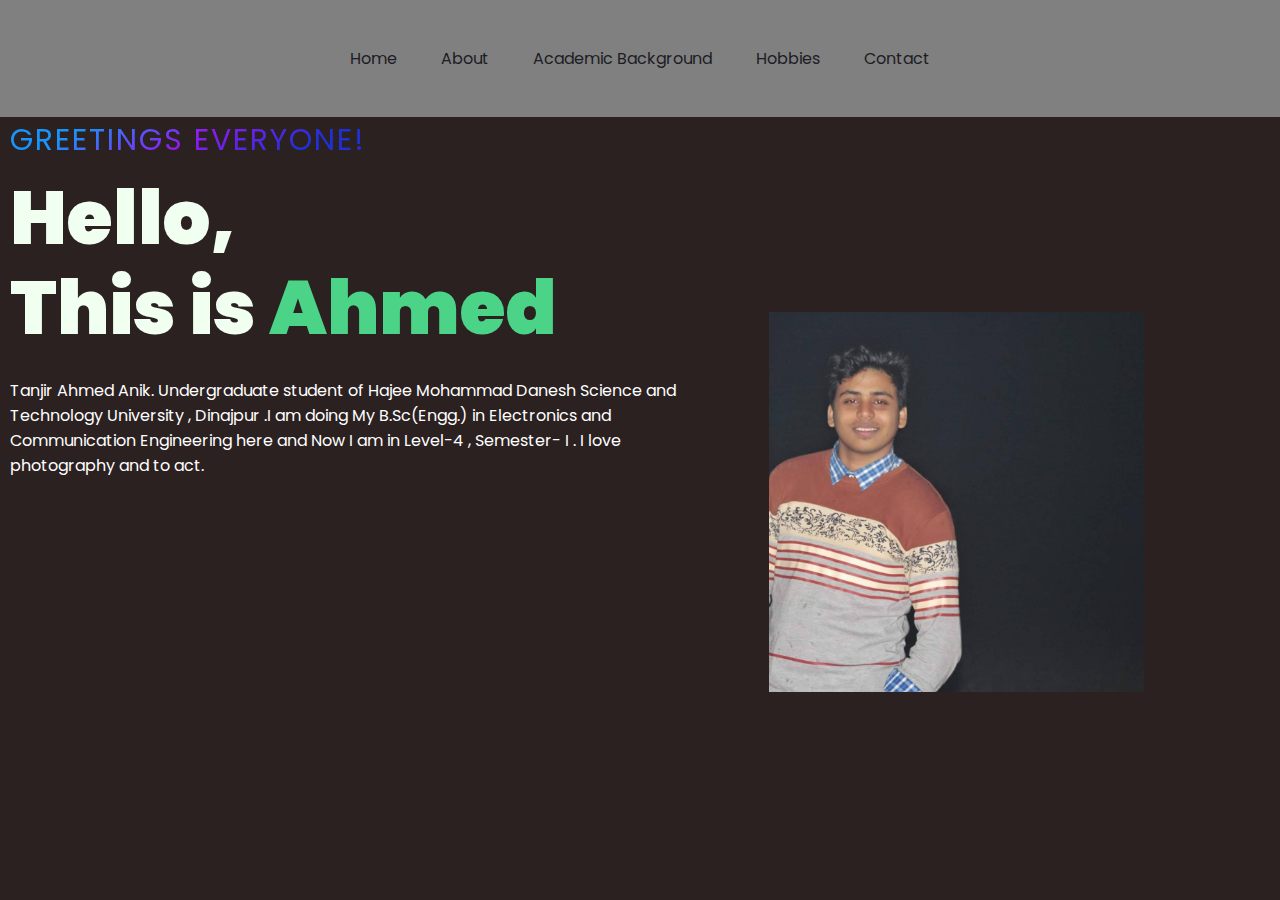
<file: portfolio/index.html>
<!DOCTYPE html>
<html lang="en">
<head>
    <meta charset="UTF-8">
    <title>Ahmed's Portfolio</title>
    <link rel="stylesheet" href="style.css">
</head>
<body>

    <div class="bckimg">
        
        <nav>
            <!-- <img src="ecelogo.png" class="logo"> -->
            <ul>
                <li><a href="index.html">Home</a></li>
                <li><a href="about.html">About</a></li>
                <li><a href="acback.html">Academic Background</a></li>
                <li><a href="hobbies.html">Hobbies</a></li>
                <li><a href="contact.html">Contact</a></li>
            </ul>

        </nav>

        <div class="content">
            <span class="title">Greetings Everyone!</span>
            <h1>Hello, </h1><h1>This is <span>Ahmed</span></h1>
            <p>  Tanjir Ahmed Anik.  Undergraduate student of Hajee Mohammad Danesh Science and Technology University , Dinajpur .I am doing My B.Sc(Engg.) in Electronics and Communication Engineering here and Now I am in Level-4 , Semester-	I . I love photography and to act.</p>

        </div>
    </div>

</body>
</html>
</file>
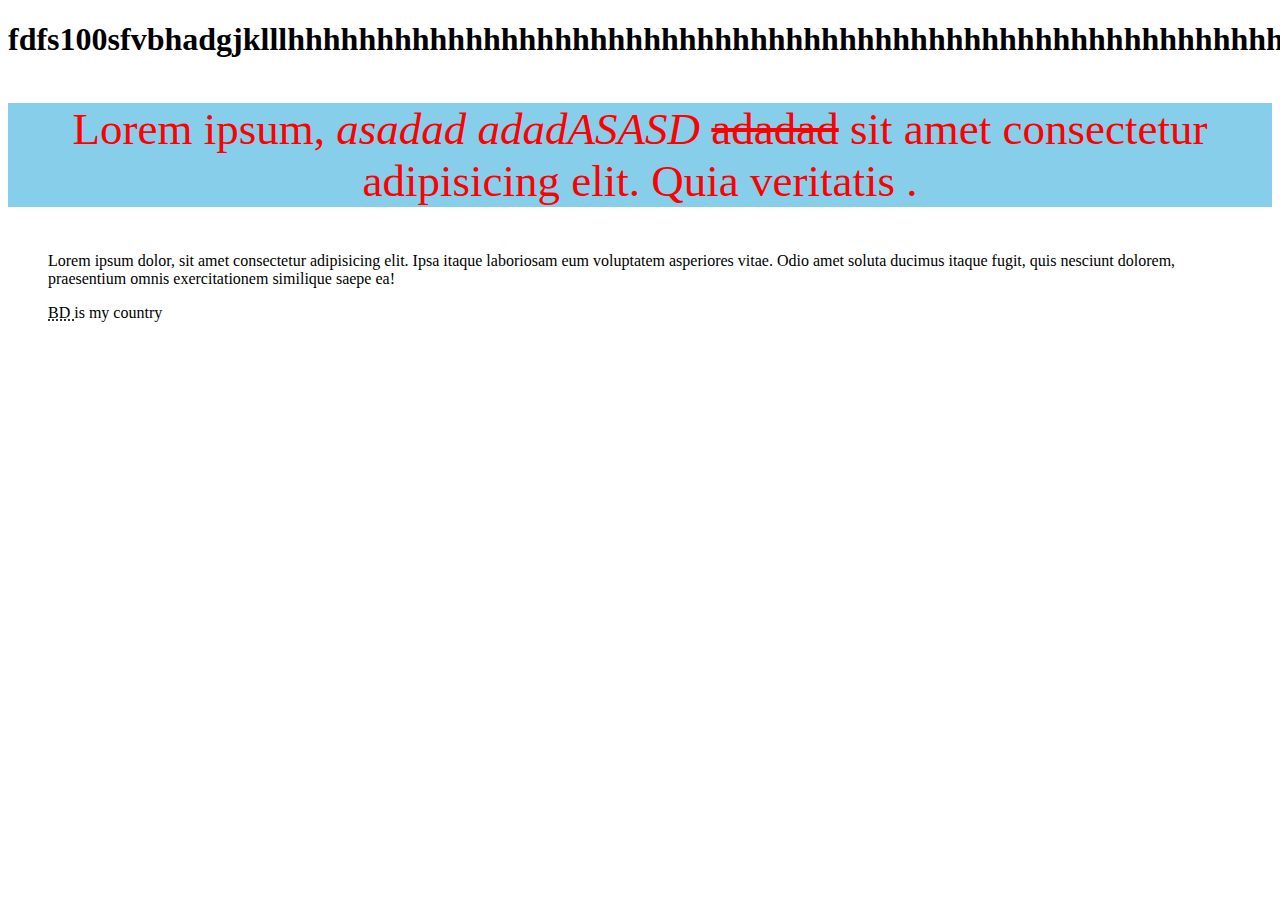
<file: portfolio/Untitled-1.html>
<!DOCTYPE html>
<html lang="en">
<head>
    <meta charset="UTF-8">
    <meta http-equiv="X-UA-Compatible" content="IE=edge">
    <meta name="viewport" content="width=device-width, initial-scale=1.0">
    <title>Document</title>
</head>
<body>
    <h1>[base64]
    </h1>
    <p style="text-align: center;color: red;text-shadow: royalblue;font-size: 45px;background-color: skyblue;;">Lorem ipsum,<i> asadad adadASASD</i> <del> adadad</del> sit amet consectetur adipisicing elit. Quia veritatis .</p>
<blockquote>Lorem ipsum dolor, sit amet consectetur adipisicing elit. Ipsa itaque laboriosam eum voluptatem asperiores vitae. Odio amet soluta ducimus itaque fugit, quis nesciunt dolorem, praesentium omnis exercitationem similique saepe ea!</blockquote>
 <blockquote> <abbr title="Bangladesh">
    BD
 </abbr> is my country</blockquote> 
</body>
</html>
</file>
<file: portfolio/style.css>
@import url('https://fonts.googleapis.com/css2?family=Poppins:wght@400;500;600;700&display=swap');
*{
    margin: 0;
    padding: 0;
    box-sizing: border-box;
    font-family:sans-serif;
}
a{
    text-decoration: none;
}
.bckimg{
    width: 100%;
    height:100vh;
    background-color:rgb(43, 33, 33);
    background-image: url("tan.jpg");
    background-repeat: no-repeat;
   background-size:375px 380px;
    background-position:85% 60%;

}

.bckimg2{
    width: 100%;
    height:100vh;
    background-image: url("EFFECTS\ \(1\).jpg");
    background-repeat: no-repeat;
    background-size: 600px 370px;
    background-position:100% 100%;
  }

.bckimg3{
    width: 100%;
    height:100vh;
    background-image: url("tour.jpeg");
    background-repeat: no-repeat;
    background-size:450px 310px;
    background-position:95% 15%;


}

nav{
    display: flexbox;
    align-items: flex-start;
    text-align: center;
    justify-content: space-between;
    background-color:grey;
    padding: 36px 100px;
}


nav ul li{
    list-style: none;
    display: inline-block;
    padding: 10px 20px;
}
nav ul li a{
    color: #1d1d24;
    position: relative;
    padding: 5px 0;
}
nav ul li a:hover{
    color: #30729e;
}
nav ul li a:after{
    content: "";
    position: absolute;
    left: 0;
    width: 0;
    height: 3px;
    background: #6bdb8d;
    transition: .3s;
    bottom: 0;
}
nav ul li a:hover:after{
    width: 100%;
}


.content{
    padding-left: 150px;
    padding-left: 10px;
    /* background-color:hotpink; */
    /* background-color: black; */

}
.content .title {
    color: #1f1f25;
    font-size: 30px;
    text-transform: uppercase;
    letter-spacing: 2px;
    display: inline-block;
    margin-bottom: 10px;
    /* background-color: black; */
    background: linear-gradient(150deg, #1795fc 20.69%, #921af3 50.19%,#1f31d6 79.69%);
    -webkit-background-clip: text;
    -webkit-text-fill-color: transparent;
}
/* .content .tab{ */


.content h1{
    color: #1f1f25;
    font-size: 75px;
    font-weight: 900;
    line-height: 90px;
    text-transform: inherit;
    width: 70%;
    color: honeydew;
}
.content h1 span{
    color: #4bd388;
}
.content p{
    width: 55%;
    color: #ffffff;
    margin-top: 25px;
    margin-bottom: 30px;
}
.content .about{
  width: 55%;
  color: #110606;
  margin-top: 25px;
  margin-bottom: 30px;
}

.content .hobbi{
  width: 55%;
  color: #110606;
  margin-top: 25px;
  margin-bottom: 30px;
}

.content ul{

    color: #ffffff;
    margin-top: 10px;
    margin-left: 100px;
    margin-bottom: 30px;
}
* {
  font-family:'Poppins', sans-serif;
}

.content-table {
  border-collapse: collapse;
  margin: 35px 0;
  font-size: 0.9em;
  min-width: 400px;
  border-radius: 5px 5px 0 0;
  overflow: hidden;
  box-shadow: 0 0 20px rgba(0, 0, 0, 0.15);
}

.content-table thead tr {
  background-color: #000000;
  color: #ffffff;
  text-align: left;
  font-weight: bold;
}

.content-table th,
.content-table td {
  padding: 12px 10px;
}

.content-table tbody tr {
  border-bottom: 1px solid #dddddd;
}

.content-table tbody tr:nth-of-type(even) {
  background-color: #f3f3f3;
}

.content-table tbody tr:last-of-type {
  border-bottom: 2px solid #009879;
}
.content-table tbody tr.graduation {
  font-weight: bold;
  color: #000000;
}

.content-table tbody tr.active-row {
  font-weight: bold;
  color: #000000;
}
.content-table tbody tr.ssc{
  font-weight: bold;
  color: #000000;
}
.content-contact{
  max-width:500px ;
  background: #f1f1f1;
  margin: 5% 30%;
  
  top: 50%;
  left:50% ;

  padding:30px 40px ;
  box-sizing:border-box ;
  border-radius: 8px;
  text-align:center ;
  box-shadow: 0 0 20px #000000b3;
  font-family: 'Poppins',sans-serif;

}

.txtb{
  border: 1px solid gray;
  margin: 8px 0;
  padding: 12px 18px;
  border-radius: 8px;

}

.txt label{
  display:block;
  text-align: left;
  color:#333 ;
  text-transform: uppercase;
  font-size: 16 ;

}
.txtb input , .textarea{
    width: 100%;
    border: none;
    outline: none;
    font-size: 18px;
    margin-top: 6px;

}
  .btn{
    display: block;
    background:#6bdb8d;
    padding:14px 0 ;
    color: white;
    text-transform: uppercase;
    cursor: pointer;
     margin-top: 8px;
     width: 100%

  }


@import url("https://cdnjs.cloudflare.com/ajax/libs/font-awesome/4.7.0/css/font-awesome.min.css");
.fa {
   padding: 15px;

   font-size: 50px;
   text-align: center;
   text-decoration: none;
    border-radius: 40%;

}

.fa:hover {
  opacity: 0.9;
}

.fa-facebook {
  background: #3B5998;
  color: white;
  margin-right: 35px;

}




.fa-whatsapp{
  background: #25d366;
  color: white;
}

.bottom{
  margin-top:5px;
}
</file>
